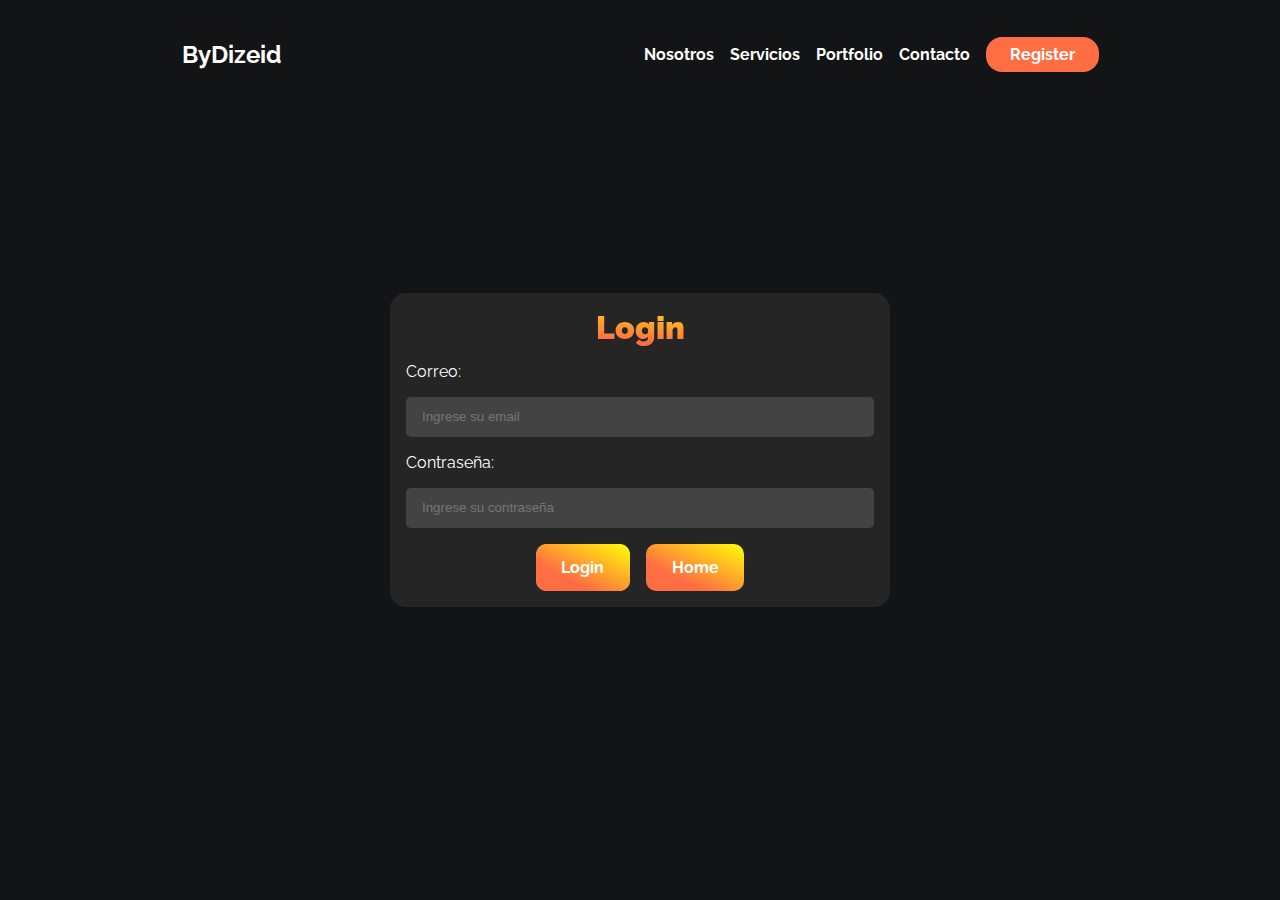
<file: pages/login.html>
<!DOCTYPE html>
<html lang="es">
  <head>
    <meta charset="UTF-8" />
    <meta http-equiv="X-UA-Compatible" content="IE=edge" />
    <meta name="viewport" content="width=device-width, initial-scale=1.0" />
    <link rel="stylesheet" href="/css/style.css" />
    <link rel="stylesheet" href="/css/mediaQuery.css" />
    <link rel="stylesheet" href="/css/form.css" />
    <link rel="preconnect" href="https://fonts.googleapis.com" />
    <link rel="preconnect" href="https://fonts.gstatic.com" crossorigin />
    <link
      href="https://fonts.googleapis.com/css2?family=Raleway:wght@400;700;900&display=swap"
      rel="stylesheet"
    />
    <title>Login</title>
  </head>
  <body>
    <header class="header">
      <div class="header__logo">
        <a href="/">ByDizeid</a>
      </div>
      <nav>
        <ol class="header__menu">
          <li>
            <a class="menu__btn" href="../index.html#aboutMe">Nosotros</a>
          </li>
          <li>
            <a class="menu__btn" href="../index.html#service">Servicios</a>
          </li>
          <li>
            <a class="menu__btn" href="../index.html#portfolio">Portfolio</a>
          </li>
          <li>
            <a class="menu__btn" href="../index.html#contact">Contacto</a>
          </li>
          <li>
            <a class="menu__btn--login" href="register.html">Register</a>
          </li>
        </ol>
      </nav>
      <div class="header__button">
        <input type="checkbox" id="menu" />
        <label for="menu"> ☰ </label>
        <ul>
          <li>
            <a class="menu__btn" href="../index.html#aboutMe">Nosotros</a>
          </li>
          <li>
            <a class="menu__btn" href="../index.html#service">Servicios</a>
          </li>
          <li>
            <a class="menu__btn" href="../index.html#portfolio">Portfolio</a>
          </li>
          <li>
            <a class="menu__btn" href="../index.html#contact">Contacto</a>
          </li>
          <li>
            <a class="menu__btn--login" href="register.html">Register</a>
          </li>
        </ul>
      </div>
    </header>
    <main class="container">
      <section class="form__container">
        <h1 class="title">Login</h1>
        <form action="" class="form">
          <label for="correo">Correo:</label>
          <input
            type="email"
            name=""
            id="correo"
            placeholder="Ingrese su email"
            required
          />

          <label for="contraseña">Contraseña:</label>
          <input
            type="password"
            name=""
            id="contraseña"
            placeholder="Ingrese su contraseña"
            required
          />

          <div class="form__button">
            <button class="btn" type="submit">Login</button>
            <a href="/" class="btn">Home</a>
          </div>
        </form>
      </section>
    </main>
  </body>
</html>
</file>
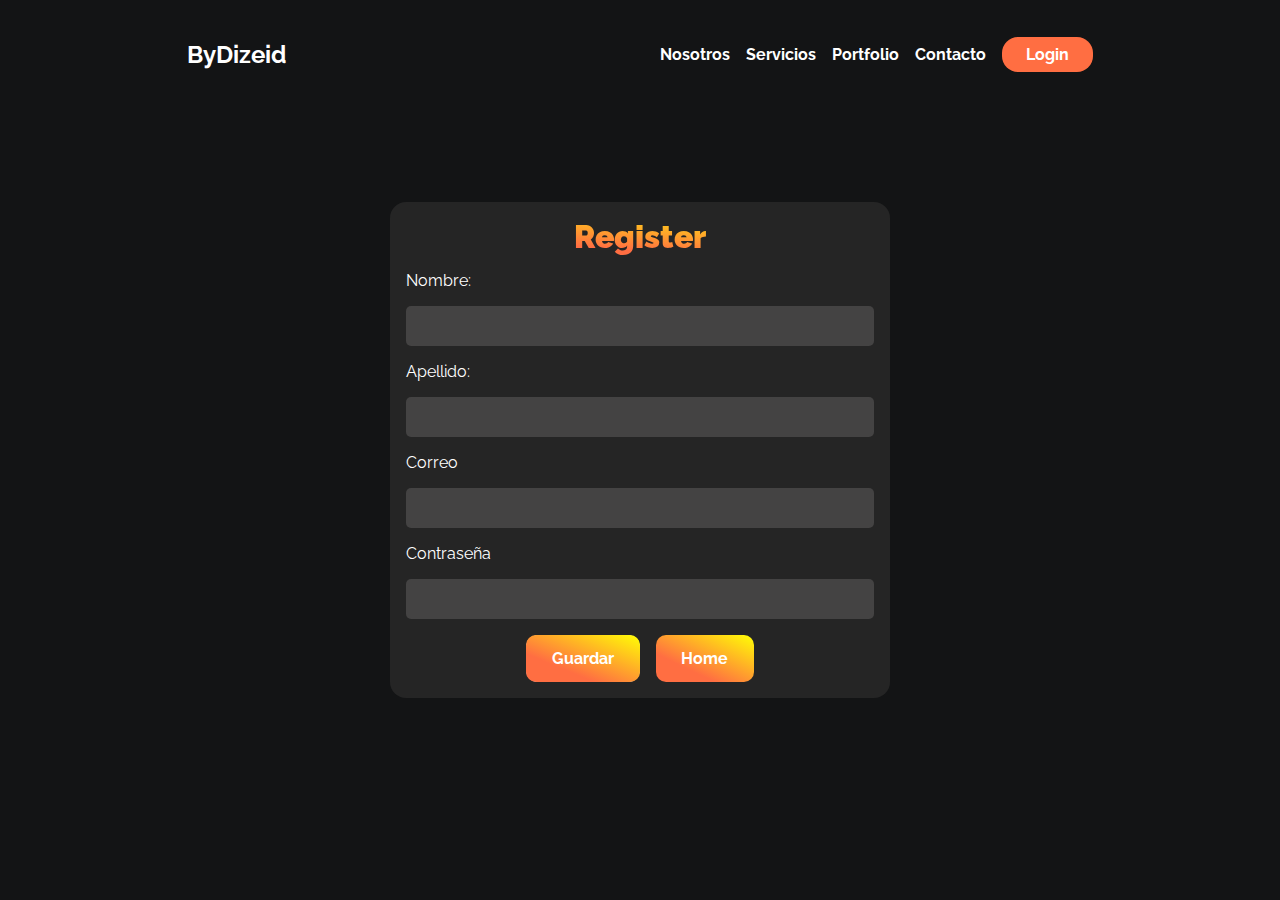
<file: pages/register.html>
<!DOCTYPE html>
<html lang="es">
  <head>
    <meta charset="UTF-8" />
    <meta http-equiv="X-UA-Compatible" content="IE=edge" />
    <meta name="viewport" content="width=device-width, initial-scale=1.0" />
    <link rel="stylesheet" href="/css/style.css" />
    <link rel="stylesheet" href="/css/mediaQuery.css" />
    <link rel="stylesheet" href="/css/form.css" />
    <link rel="preconnect" href="https://fonts.googleapis.com" />
    <link rel="preconnect" href="https://fonts.gstatic.com" crossorigin />
    <link
      href="https://fonts.googleapis.com/css2?family=Raleway:wght@400;700;900&display=swap"
      rel="stylesheet"
    />
    <title>Register</title>
  </head>
  <body>
    <header class="header">
      <div class="header__logo">
        <a href="/">ByDizeid</a>
      </div>
      <nav>
        <ol class="header__menu">
          <li>
            <a class="menu__btn" href="../index.html#aboutMe">Nosotros</a>
          </li>
          <li>
            <a class="menu__btn" href="../index.html#service">Servicios</a>
          </li>
          <li>
            <a class="menu__btn" href="../index.html#portfolio">Portfolio</a>
          </li>
          <li>
            <a class="menu__btn" href="../index.html#contact">Contacto</a>
          </li>
          <li>
            <a class="menu__btn--login" href="login.html">Login</a>
          </li>
        </ol>
      </nav>
      <div class="header__button">
        <input type="checkbox" id="menu" />
        <label for="menu"> ☰ </label>
        <ul>
          <li>
            <a class="menu__btn" href="../index.html#aboutMe">Nosotros</a>
          </li>
          <li>
            <a class="menu__btn" href="../index.html#service">Servicios</a>
          </li>
          <li>
            <a class="menu__btn" href="../index.html#portfolio">Portfolio</a>
          </li>
          <li>
            <a class="menu__btn" href="../index.html#contact">Contacto</a>
          </li>
          <li>
            <a class="menu__btn--login" href="login.html">Login</a>
          </li>
        </ul>
      </div>
    </header>
    <main class="container">
      <section class="form__container">
        <h1 class="title">Register</h1>
        <form action="" class="form">
          <label for="nombre">Nombre:</label>
          <input type="text" id="nombre" required />

          <label for="apellido">Apellido:</label>
          <input type="text" id="apellido" required />

          <label for="correo">Correo</label>
          <input type="email" name="" id="correo" required />

          <label for="contraseña">Contraseña</label>
          <input type="password" name="" id="contraseña" required />

          <div class="form__button">
            <button class="btn" type="submit">Guardar</button>
            <a href="/" class="btn">Home</a>
          </div>
        </form>
      </section>
    </main>
  </body>
</html>
</file>
<file: css/style.css>
:root {
    --color-primary: #FF6E42;
    --color-secondary: #0f0;
    --background: #F5F8FC;
    --background-secondary: white;
    --background-optional: #131415;
    --color-card: #252525;
    --color-gradient: linear-gradient(to top right, #FF6E42 30%, #FFFF05 100%);
}

* {
    margin: 0;
    padding: 0;
    box-sizing: border-box;
    list-style: none;
    text-decoration: none;
}
html {
    scroll-behavior: smooth;
}
body {
    font-family: 'Raleway', sans-serif;
    background: var(--background-optional);
    color: white; 
}
body::-webkit-scrollbar {
    width: 12px;
}
  
body::-webkit-scrollbar-track {
    background: var(--color-background);
}
  
body::-webkit-scrollbar-thumb {
    background: var(--color-gradient);
    border-radius: 20px;
    border: 3px solid var(--color-background);
}

.header {
    width: 100%;
    height: 12vh;
    display: flex;
    justify-content: space-around;
    align-items: center;
    position: absolute;
    top: 0;
    z-index: 10;
}
.header a {
    color: white;
    font-weight: bold;
}
.header__logo {
    font-size: 1.5rem;
    font-weight: bold;
}
.header__menu {
    display: flex;
    gap: 1rem;
}

.menu__btn {
    color: #e1e1e1;
    font-family: inherit;
    font-weight: bold;
    cursor: pointer;
    position: relative;
    border: none;
    background: none;
    transition-timing-function: cubic-bezier(0.25, 0.8, 0.25, 1);
    transition-duration: 400ms;
    transition-property: color;
}
.menu__btn:focus,
.menu__btn:hover {
  color: #fff;
}
.menu__btn:focus:after,
.menu__btn:hover:after {
  width: 100%;
  left: 0%;
}
.menu__btn:after {
    content: "";
    pointer-events: none;
    bottom: -2px;
    left: 50%;
    position: absolute;
    width: 0%;
    height: 2px;
    background: var(--color-gradient);
    transition-timing-function: cubic-bezier(0.25, 0.8, 0.25, 1);
    transition-duration: 400ms;
    transition-property: width, left;
}

.menu__btn--login {
    background: var(--color-primary);
    padding: 0.5rem 1.5rem;
    border-radius: 1rem;
}

.header__button {
    width: 40px;
    height: 40px;
    display: none;
}
.header__button ul{
    display: none;
}
.header__button input:checked  ~ ul{
    display:block;
}
.header__button input {
    display: none;
}
.header__button label {
    display: flex;
    justify-content: center;
    align-items: center;
    width: 100%;
    height: 100%;
    font-size: 40px;
    user-select: none;
    color: white;
    cursor: pointer;
}
.header__button ul{
    width: 100%;
    position: absolute;
    left: 0;
    top: 12vh;
    text-align: center;
    border-radius: 8px;
    background: var(--color-card);
    padding: 10px;
}
.header__button li {
    width: 100%;
    display: block;
    padding: 10px;
    list-style: none;
    transition: transform .3s;
}
.header__button li:hover {
    filter: brightness(110%);
    transform: scale(1.1);
}
.header__button a {
    width: 100%;
    display: block;
    font-weight: bold   ;
}

.container { 
    width: 90%;
    margin: 12vh auto 0 auto;
}
.hero__container {
    width: 100%;
    height: 100vh;
    background-image: url(/assets/img/header1.jpg);
    background-size: cover;
    background-position: center;
    display: flex;
    justify-content: center;
    align-items: center;
    flex-direction: column;
    color: white;
    font-size: 2.5rem;
    position: relative;
    font-weight: 900;
}
.hero__container p {
    font-size: 2rem;
    font-weight: normal;
}
.hero__separator {
    width: 100%;
    height: 15vh;
    position: absolute;
    bottom: 0;
}

.title {
    font-size: 2rem;
    font-weight: 900;
    background: #FF6E42;
    background: linear-gradient(to top right, #FF6E42 30%, #FFFF05 100%);
    -webkit-background-clip: text;
    -webkit-text-fill-color: transparent;
}
.section {
    margin: 5rem 0;
}

.aboutMe__container {
    width: 100%;
    display: flex;
    justify-content: space-evenly;
    gap: 1rem;
    /* background: var(--color-card);
    padding: 1rem;
    border-radius: 1rem; */
}
.aboutMe__firstContent, .aboutMe__secondContent {
    width: 100%;
    max-width: 500px;
    text-align: justify;
}
.aboutMe__firstContent, .aboutMe__secondContent {
    display: flex;
    flex-direction: column;
    justify-content: space-between;
    gap: .5rem;
}
.aboutMe__firstContent__img {
    width: 100%;
}
.aboutMe__secondContent__img {
    width: 100%;
    display: flex;
    gap: 1rem;
    padding-bottom: 1rem;
}
.aboutMe__firstContent__img img{
    width: 100%;
    border-radius: 3px;
}
.aboutMe__secondContent__img img {
    width: 100%;
    max-width: 241px;
    min-width: 200px;
    border-radius: 0.5rem;
}

.service__container {
    width: 100%;
}
.service__text {
    text-align: center;
}
.service__cards {
    display: flex;
    justify-content: space-evenly;
    flex-wrap: wrap;
}
.card {
    width: 100%;
    max-width: 500px;
    padding: 1.5rem;
    display: flex;
    flex-direction: column;
    justify-content: space-between;
    gap: 1rem;
    background: var(--color-card);
    border-radius: 1rem;
    margin-bottom: 1.5rem;
    transition: all .3s;
}
.card:hover {
    filter: brightness(110%);
    transform: scale(1.1);
}
.card__top {
    color: var(--color-primary);
    font-weight: bold;
}

.card__top img {
    width: 100%;
    border-radius: 0.5rem;
}

.card__description {
    line-height: 23px;
}

.portfolio {
    width: 100%;
    background: var(--color-card);
    padding: 1rem;
    border-radius: 1rem;
}
.portfolio__text {
    text-align: center;
    padding-bottom: 2rem;
}
.portfolio__selection {
    width: 400px;
    margin: auto;
}
.portfolio__selection ul{
    display: flex;
    justify-content: center;
    align-items: center;
    gap: 1rem;
    padding: .6rem 0;
    border: 1px solid var(--color-primary);
    border-radius: 1.5rem;
}
.portfolio__selection ul a{
    color: white;
}
.portfolio__selection ul li:nth-child(1){
    background-color: var(--color-primary);
    padding: 0.5rem;
    border-radius: 1rem;
}

.portfolio__gallery {
    columns: 3 200px;
    column-gap: 1rem;
}
.portfolio__gallery a{
    width: 100%;
    margin-bottom: 1rem;
    display: inline-block;
    transition: all .3s;
}
.portfolio__gallery a:hover {
    filter: brightness(70%);
    transform: scale(0.9);
}
.portfolio__gallery a img{
    width: 100%;
    border-radius: 0.5rem;
}


.contact {
    width: 100%;
}
.contact__form {
    width: 100%;
    display: flex;
    justify-content: space-evenly;
    align-items: center;
    gap: 1rem;
}
.contact__map {
    width: 100%;
    max-width: 400px;
    min-width: 200px;
}
.contact__map iframe{
    width: 100%;
    height: 420px;
    border-radius: 0.5rem;
}
.form {
    width: 100%;
    max-width: 600px;
    min-width: 200px;
    display: flex;
    flex-direction: column;
    gap: 1rem;
    
}
.form input {
    width: 100%;
    height: 2.5rem;
}
.form div {
    width: 100%;
}
.form textarea, .form input{
    width: 100%;
    outline: none;
    border: none;
    padding: 1rem;
    border-radius: 5px;
    color: var(--color-text-secondary);
    resize: none;
    background-color: var(--color-card);
}
.btn {
    padding: 0.9em 1.6em;
    border: none;
    outline: none;
    color: var(--color-text);
    font-family: inherit;
    font-weight: bold;
    font-size: 1rem;
    cursor: pointer;
    position: relative;
    z-index: 0;
    border-radius: 12px;
}
.btn::after {
    content: "";
    z-index: -1;
    position: absolute;
    width: 100%;
    height: 100%;
    background: var(--color-gradient);
    left: 0;
    top: 0;
    border-radius: 10px;
}
.btn::before {
    content: "";
    background: linear-gradient(
       45deg,
       #FF6E42, #FFFF05, #FF6E42, #FFFF05,
         #FF6E42, #FFFF05, #FF6E42, #FFFF05
    );
    position: absolute;
    top: -2px;
    left: -2px;
    background-size: 600%;
    z-index: -1;
    width: calc(100% + 4px);
    height: calc(100% + 4px);
    filter: blur(8px);
    animation: glowing 20s linear infinite;
    transition: opacity .3s ease-in-out;
    border-radius: 10px;
    opacity: 0;
}
@keyframes glowing {
    0% {
     background-position: 0 0;
    }
   
    50% {
     background-position: 400% 0;
    }
   
    100% {
     background-position: 0 0;
    }
}
.btn:hover::before {
    opacity: 1;
}
.btn:active {
    font-weight: bold;
    transform: scale(0.95);
}

.footer {
    width: 100%;
    height: 10vh;
    display: flex;
    justify-content: center;
    align-items: center;
}
</file>
<file: css/mediaQuery.css>
@media (max-width: 830px) {
    .aboutMe__container {
        flex-direction: column;
    }
    .aboutMe__firstContent, .aboutMe__secondContent {
        max-width: 100%;
    }
    .aboutMe__secondContent__img img {
        max-width: none;
        min-width: 100px;
    }
}
@media (max-width: 768px) {
    .header {
        flex-direction: column;
    }

    .hero__container {
        font-size: 1.5rem;
    }
    .hero__container p {
        font-size: 1.1rem;
    }
}

@media (max-width: 540px) {
    .header {
        flex-direction: row;
    }
    .header__menu {
        display: none;
    }
    .header__button {
        display: block;
    }
    .contact__map {
        max-width: 100%;
    }
    .contact__form {
        flex-direction: column;
    }
}

@media (max-width: 480px) {
    .hero__container {
        font-size: 1.2rem;
    }
    .hero__container p {
        font-size: 1rem;
    }
    .portfolio__selection {
        width: 300px;
    }
    .portfolio__selection ul{
        gap: 0.5rem;
        font-size: 0.8rem;
    }
}


@media (max-width: 370px) {
    .hero__container {
        font-size: 0.9rem;
    }
    .hero__container p {
        font-size: 0.7rem;
    }
    .portfolio__selection {
        width: 100%;
    }
    .portfolio__selection ul{
        gap: 0.3rem;
        font-size: 0.6rem;
    }
    .portfolio__selection ul li:nth-child(1){
        padding: 0.3rem;
    }
}
</file>
<file: css/form.css>
.container {
    width: 95%;
    height: 100vh;
    margin: 0 auto;
    display: flex;
    justify-content: center;
    align-items: center;
}
.form__container {
    width: 100%;
    max-width: 500px;
    min-width: 200px;
    display: flex;
    flex-direction: column;
    justify-content: space-between;
    gap: 1rem;
    padding: 1rem;
    border-radius: 1rem;
    background: var(--color-card);
}
.form__container h1 {
    text-align: center;
}
.form {
    width: 100%;
    
}
.form input {
    background-color: #444343;
}
.form__button {
    width: 100%;
    display: flex;
    justify-content: center;
    gap: 1rem;
}
</file>
